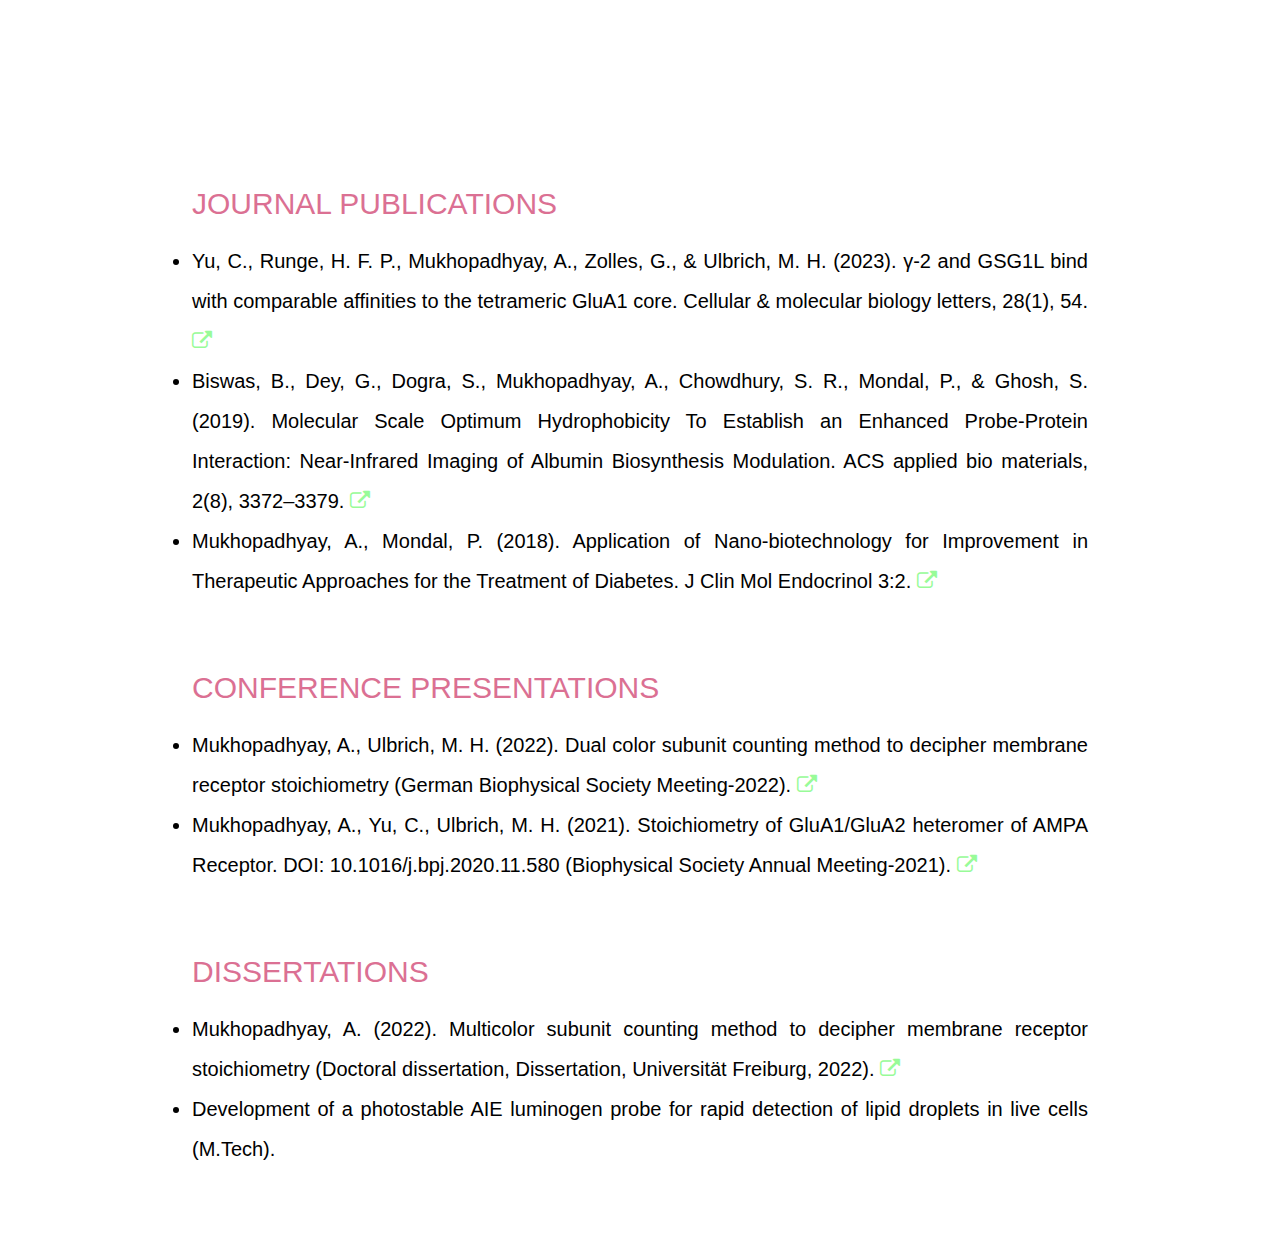
<file: publications.html>
<!DOCTYPE html>
<html lang="en">
<head>
    <meta charset="UTF-8">
    <meta name="viewport" content="width=device-width, initial-scale=1.0">
    <title>Antara Mukhopadhyay, Dr.rer.nat</title>
    <link rel="stylesheet"href="Stylenew.css">
    <link rel="stylesheet" href="https://stackpath.bootstrapcdn.com/font-awesome/4.7.0/css/font-awesome.min.css"> 
</head>
<body>
    <section class="header">
        <nav>
            <a href="index.html"></a> 
            <div class="nav-links" id="navLinks">
                <i class="fa fa-times"onclick="hideMenu()"></i>
                <ul>
                    <li><a href="index.html">HOME</a></li>
                    <li><a href="index.html#about1">ABOUT</a></li>
                    <li><a href="resume.html">RESUME</a></li>
                    <li><a href="publications.html">PUBLICATIONS</a></li>
                    <li><a href="projects.html">PROJECTS</a></li>
                    <li><a href="contact.html">CONTACT</a></li>
                </ul>
            </div>
            <i class="fa fa-bars"onclick="showMenu()"></i>
        </nav>
       <!-----------Publications page--------------->
       
<section class="publications">
    <div class="publicationlist">
        <h1>JOURNAL PUBLICATIONS</h1>
        <ul>
            <li>Yu, C., Runge, H. F. P., Mukhopadhyay, A., Zolles, G., & Ulbrich, M. H. (2023). γ-2 and GSG1L bind with 
                comparable affinities to the tetrameric GluA1 core. Cellular & molecular biology letters, 28(1), 54. <a href="https://doi.org/10.1186/s11658-023-00470-9" style="color: palegreen;" target="_blank"><i class="fa fa-external-link" aria-hidden="true"></i></a> 
                </li>
            <li>Biswas, B., Dey, G., Dogra, S., Mukhopadhyay, A., Chowdhury, S. R., Mondal, P., & Ghosh, S. (2019). 
                Molecular Scale Optimum Hydrophobicity To Establish an Enhanced Probe-Protein Interaction: Near-Infrared 
                Imaging of Albumin Biosynthesis Modulation. ACS applied bio materials, 2(8), 3372–3379. <a href="https://doi.org/10.1021/acsabm.9b00362" style="color: palegreen;" target="_blank"><i class="fa fa-external-link" aria-hidden="true"></i></a> 
                </li>
            <li>Mukhopadhyay, A., Mondal, P. (2018). Application of Nano-biotechnology for Improvement in Therapeutic 
                Approaches for the Treatment of Diabetes. J Clin Mol Endocrinol 3:2. <a href="https://web.archive.org/web/20190301232142id_/http://pdfs.semanticscholar.org/9a54/40191d65685789ab87b2793caa317284d912.pdf" style="color: palegreen;" target="_blank"><i class="fa fa-external-link" aria-hidden="true"></i></a></li>  
        </ul>
        <h1>CONFERENCE PRESENTATIONS</h1>
        <ul>
            <li>Mukhopadhyay, A., Ulbrich, M. H. (2022). Dual color subunit counting method to decipher membrane 
                receptor stoichiometry (German Biophysical Society Meeting-2022). <a href="DGFB 2022 poster abstract.pdf" style="color: palegreen;" target="_blank"><i class="fa fa-external-link" aria-hidden="true"></i></a></li>
            <li>Mukhopadhyay, A., Yu, C., Ulbrich, M. H. (2021). Stoichiometry of GluA1/GluA2 heteromer of AMPA 
Receptor. DOI: 10.1016/j.bpj.2020.11.580 (Biophysical Society Annual Meeting-2021). <a href="https://doi.org/10.1016/j.bpj.2020.11.580" style="color: palegreen;" target="_blank"><i class="fa fa-external-link" aria-hidden="true"></i></a></li>
        </ul>
        <h1>DISSERTATIONS</h1>
        <ul>
            <li>Mukhopadhyay, A. (2022). 
                Multicolor subunit counting method to decipher membrane receptor stoichiometry (Doctoral dissertation, Dissertation, Universität Freiburg, 2022). <a href="http://dx.doi.org/10.6094/UNIFR/232231" style="color: palegreen;" target="_blank"><i class="fa fa-external-link" aria-hidden="true"></i></a>
                </li>
            <li>Development of a photostable AIE luminogen probe for rapid detection of lipid droplets in live cells (M.Tech). </li>
        </ul>
    </div>
</section>
    </section>
        
    






















<!------------JavaScript for Toggle Menu---------->

<script>
    var navLinks=document.getElementById("navLinks");
    function showMenu(){
        navLinks.style.right="0";
    }
    function hideMenu(){
        navLinks.style.right="-200px";
    }
</script>

    
</body>
</html>
</file>
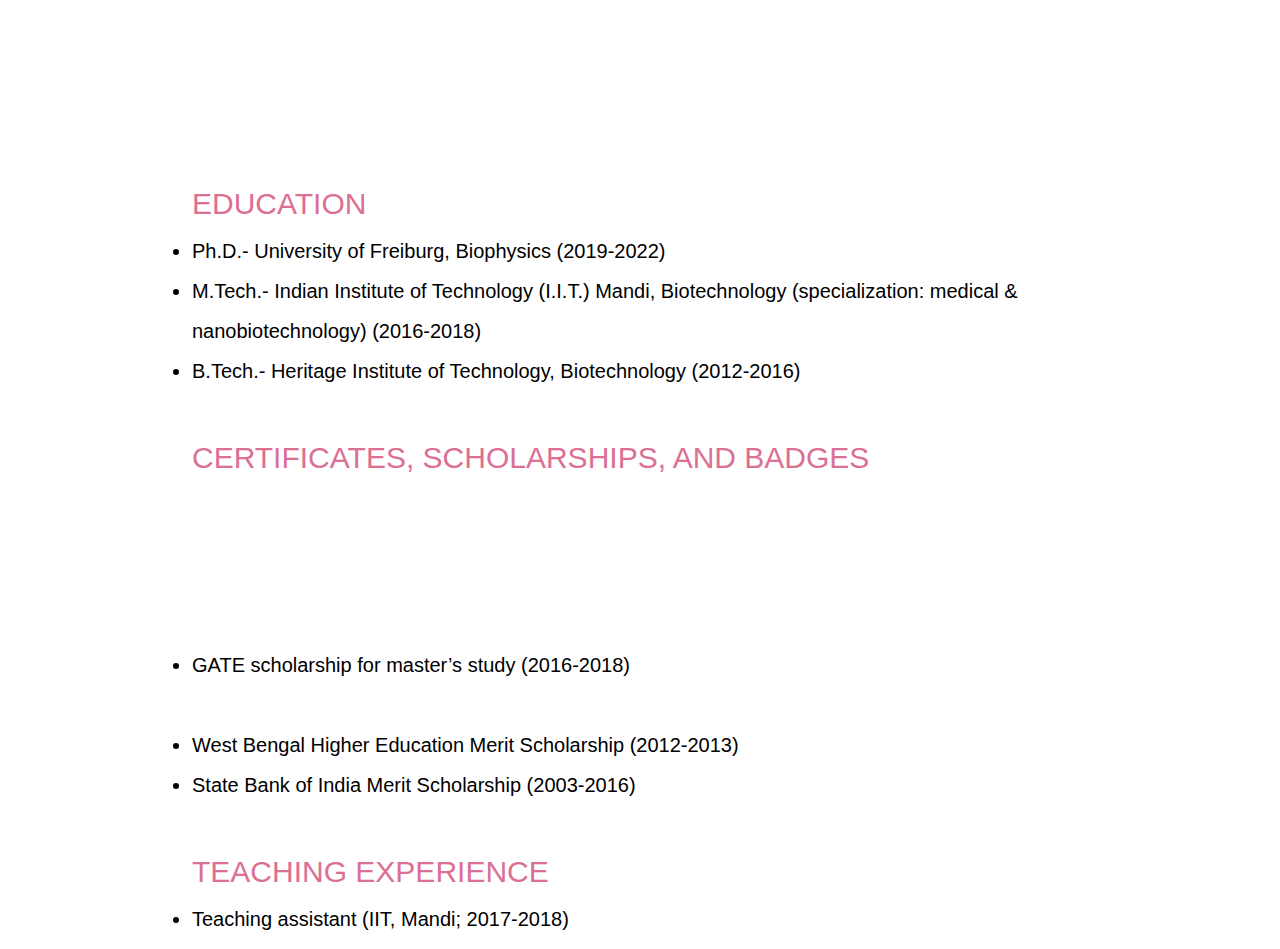
<file: resume.html>
<!DOCTYPE html>
<html lang="en">
<head>
    <meta charset="UTF-8">
    <meta name="viewport" content="width=device-width, initial-scale=1.0">
    <title>Antara Mukhopadhyay, Dr.rer.nat</title>
    <link rel="stylesheet"href="Stylenew.css">
    <link rel="stylesheet" href="https://stackpath.bootstrapcdn.com/font-awesome/4.7.0/css/font-awesome.min.css"> 
</head>
<body>
    <section class="header">
        <nav>
            <a href="index.html"></a> 
            <div class="nav-links" id="navLinks">
                <i class="fa fa-times"onclick="hideMenu()"></i>
                <ul>
                    <li><a href="index.html">HOME</a></li>
                    <li><a href="index.html#about1">ABOUT</a></li>
                    <li><a href="resume.html">RESUME</a></li>
                    <li><a href="publications.html">PUBLICATIONS</a></li>
                    <li><a href="projects.html">PROJECTS</a></li>
                    <li><a href="contact.html">CONTACT</a></li>
                </ul>
            </div>
            <i class="fa fa-bars"onclick="showMenu()"></i>
        </nav>
       <!-----------Publications page--------------->
<section class="resume">
    <div class="resumelist">
        <h1>EDUCATION</h1>
        <ul>
            <li>Ph.D.- University of Freiburg, Biophysics (2019-2022)</li>
            <li>M.Tech.- Indian Institute of Technology (I.I.T.) Mandi, Biotechnology (specialization: medical & nanobiotechnology) (2016-2018)</li>
            <li>B.Tech.- Heritage Institute of Technology, Biotechnology (2012-2016)<br><br></li>
        </ul>
        <h1>CERTIFICATES, SCHOLARSHIPS, AND BADGES</h1>
        <ul>
            <a href="https://www.coursera.org/account/accomplishments/specialization/V2UKLX8J3ZEP" style="color: #fff;" target="_blank"><li>Deep Learning Specialization certificate by DeepLearning.AI on Coursera (2024)</li></a>
            <a href="https://www.credly.com/badges/a29c41fc-a31f-4f4e-bd96-1d95e14119bb" style="color: #fff;" target="_blank"><li>Deep Learning Specialization badge by Coursera (2024)</li></a> 
            <a href="FELASA certificate.pdf" style="color: #fff;" target="_blank"><li>Animal handling certificate: Federation of European Laboratory Animal Science Associations (FELASA) function A, formerly category B (2019)</li></a>
            <li>GATE scholarship for master’s study (2016-2018)</li>
            <a href="SRFP 2015.pdf" style="color: #fff;" target="_blank"><li>IAS-INSA-NASI Summer Research Fellowship (2015)</li></a> 
            <li>West Bengal Higher Education Merit Scholarship (2012-2013)</li> 
            <li>State Bank of India Merit Scholarship (2003-2016)<br><br></li>    
        </ul>
        <h1>TEACHING EXPERIENCE</h1>
        <ul>
            <li>Teaching assistant (IIT, Mandi; 2017-2018)</li>
        </ul>
    </div>
</section>
    </section>
        
    






















<!------------JavaScript for Toggle Menu---------->

<script>
    var navLinks=document.getElementById("navLinks");
    function showMenu(){
        navLinks.style.right="0";
    }
    function hideMenu(){
        navLinks.style.right="-200px";
    }
</script>

    
</body>
</html>
</file>
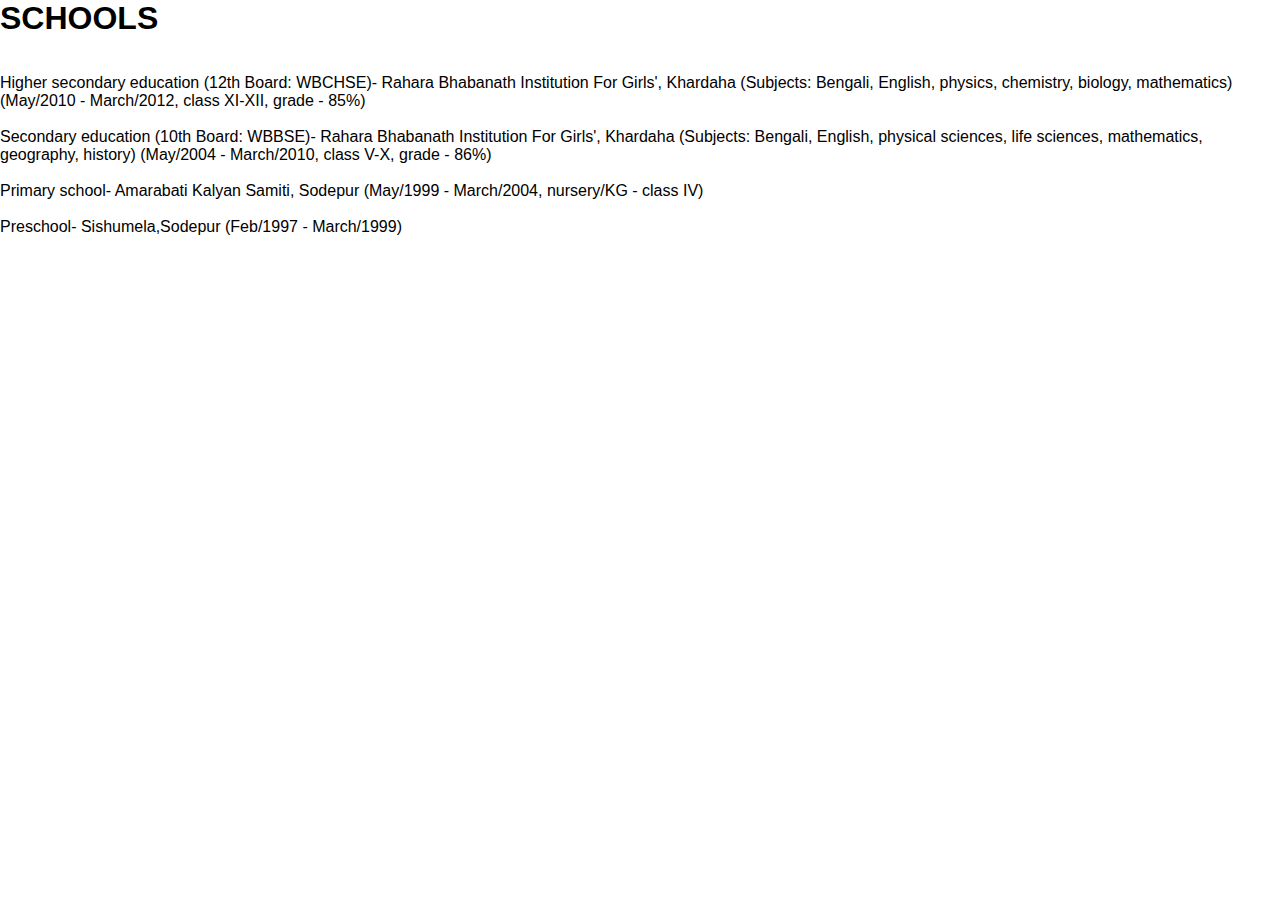
<file: schools.html>
<!DOCTYPE html>
<html lang="en">
<head>
    <meta charset="UTF-8">
    <meta name="viewport" content="width=device-width, initial-scale=1.0">
    <title>Antara Mukhopadhyay, Dr.rer.nat</title>
    <link href="images/websitelogo.png" rel="icon">
    <link rel="stylesheet"href="Stylenew.css">
    <link rel="stylesheet" href="https://stackpath.bootstrapcdn.com/font-awesome/4.7.0/css/font-awesome.min.css"> 
</head>
<body>
    <section class="schools">
        <div class="schoollist">
        <h1><b>SCHOOLS</b><br><br></h1>
        <ul>
            <li>Higher secondary education (12th Board: WBCHSE)- Rahara Bhabanath Institution For Girls', Khardaha (Subjects:  Bengali, English, physics, chemistry, biology, mathematics) (May/2010 - March/2012, class XI-XII, grade - 85%)<br><br></li>
            <li>Secondary education (10th Board: WBBSE)- Rahara Bhabanath Institution For Girls', Khardaha (Subjects: Bengali, English, physical sciences, life sciences, mathematics, geography, history) (May/2004 - March/2010, class V-X, grade - 86%)<br><br></li>
            <li>Primary school- Amarabati Kalyan Samiti, Sodepur (May/1999 - March/2004, nursery/KG - class IV)<br><br></li>
            <li>Preschool- Sishumela,Sodepur (Feb/1997 - March/1999)<br></li>
        </ul>
        </div>
    </section>
</body>
</file>
<file: Stylenew.css>
*{
    margin:0;
    padding:0;
    font-family: Arial, Helvetica, sans-serif;
}
.header{
    min-height: 100vh;
    width: 100%;
    background-position: center;
    background-size: contain;
    position: relative;
}
.headervideo{
    width: 100%;
    height: 100%;
    position: absolute;
    z-index: -1;
    top: 0;
    left: 0;
    object-fit: cover;
}
nav{
    display:flex;
    padding:2% 6%;
    justify-content: space-between;
    align-items: center;
}
nav img{
    width: 150px;
}
nav-links{
    flex: 1;
    text-align: right;
}
.nav-links ul li{
    list-style: none;
    display:inline-block;
    padding: 8px 12px;
    position: relative;
}
.nav-links ul li a{
    color: #fff;
    text-decoration: none;
    font-size: 13px;
}
.nav-links ul li::after{
    content: '';
    width:0%;
    height: 2px;
    background: palevioletred;
    display:block;
    margin:auto;
    transition: 0.5s;
}
.nav-links ul li:hover::after{
    width:100%;
}
.text-box{
    width:90%;
    color: #fff;
    position:absolute;
    top:30%;
    left:50%;
    transform:translate(-50%,50%);
    text-align: center;
}
.text-box h1{
    font-size: 62px;
    font-weight: 800;
}
.text-box h2{
    margin:10px 0 40px;
    font-size: xx-large;
    color: #fff;
    font-weight: 500;
}
nav .fa{
    display: none;
}

@media(max-width:700px){
    .text-box h1{
        font-size: 42px;
        font-weight: bolder;
    }
    .text-box h2{
        font-size: 25px;
        font-weight: bolder;
    }
    .nav-links ul li{
        display:block;
    }
    .nav-links{
        position: fixed;
        background: palevioletred;
        height: 100vh;
        width: 200px;
        top: 0;
        right:-200px;
        text-align: left;
        z-index: 2;
        transition: 1s;
    }
    nav .fa{
        display: block;
        color: #fff;
        margin: 10px;
        font-size: 22px;
        cursor: pointer;
    }
    .nav-links ul{
        padding: 30px;
    }


    /*------------about-me----------*/
    
}
.about-me {
    width: 90%;
    margin: auto;
    text-align: center;
    padding-top: 100px;
    background-color: #fff;
  }
.about-me h1{
    width: 80%;
    margin: auto;
    text-align: center;
    padding-top: 50px;
    font-size: 50px;
    font-weight: 700;
    color: palevioletred;
}
.about-me p{
        flex-basis: 31%;
        text-align: left;
        color: #000;
        border-radius: 10px;
        margin-bottom: 5%;
        padding: 20px 12px;
        box-sizing: border-box;
}
.description{
    flex-basis: 32%;
    border-radius: 10px;
    margin-bottom: 30px;
    position: realative;
    overflow: hidden;
    font-size: 25px;
}
.center {
    display: block;
    margin-left: auto;
    margin-right: auto;
    width: 25%;
  }

  /*------------sub-header publications----------*/
.sub-header-pu{
    height: 50vh;
    width: 100%;
    background-image: linear-gradient(rgba(4,9,30,0.7),rgba(4,9,30,0.7)),url(images/publicationsubheader.png);
    background-position: center;
    background-size: cover;
    text-align: center;
    color: #000;
}
.sub-header-pu h1{
    width: 100%;
    position: absolute;
    top:15%;
    left:50%;
    transform:translate(-50%,50%);
    color: #fff;
    text-align: center;
    font-size: 50px;
    font-weight: 800; 
}
@media(max-width:700px){
    .sub-header-pu h1{
        font-size: 42px;
        font-weight: 800;
    }
}

  /*------------publications----------*/

.publications{
    width: 70%;
    margin: auto;
    text-align: center;
    padding-top: 100px;
    background-color: #fff;
  }
  .publicationlist h1{
    font-size: 30px;
    font-weight: 500;
    color: palevioletred;
    text-align: left;
  }
  .publicationlist ul{
    font-weight: 300;
    margin: 20px 0;
    color: #000;
    line-height: 200%;
    font-size: 20px;
    text-align:justify;
    padding-bottom: 50px;
  }
  @media(max-width:700px){
    .publicationslist{
        flex-direction: column;
    }
}

 /*------------sub-header projects----------*/
 .sub-header-pr{
    height: 50vh;
    width: 100%;
    background-image: linear-gradient(rgba(4,9,30,0.7),rgba(4,9,30,0.7)),url(images/projectsubheader.png);
    background-position: center;
    background-size: cover;
    text-align: center;
    color: #000;
}
.sub-header-pr h1{
    width: 100%;
    position: absolute;
    top:15%;
    left:50%;
    transform:translate(-50%,50%);
    color: #fff;
    text-align: center;
    font-size: 50px;
    font-weight: 800; 
}
@media(max-width:700px){
    .sub-header-pr h1{
        font-size: 42px;
        font-weight: 800;
    }
}

/*------------projects----------*/

.projects{
    width: 80%;
    margin: auto;
    text-align: center;
    padding-top: 50px;
    background-color: #fff;
}
.row{
    margin-top: 5%;
    display: block;
    justify-content:space-between;
}
.projects-col{
    background: #fff;
    border-radius: 10px;
    margin-bottom: 5%;
    padding: 20px 12px;
    box-sizing: border-box;
    transition: 0.5s;
}
.projects-col h3{
    text-align: center;
    font-size: 30px;
    font-weight: 700;
    color: palevioletred;
    margin: 10px 0;
}
.projects-col p{
    color: #000;
    font-size: 16px;
    font-weight: 300;
    line-height: 22px;
    padding: 10px;
    text-align: justify;
}
.projects-col:hover{
    box-shadow: 0 0 20px 0px rgba(0,0,0,0.2);
}
@media(max-width:700px){
    .row{
        flex-direction: column;
    }
}

 /*------------sub-header contact----------*/
 .sub-header-c {
    height: 50vh;
    width: 100%;
    background-image: linear-gradient(rgba(4,9,30,0.7),rgba(4,9,30,0.7)),url(images/contactsubheader.png);
    background-position: center;
    background-size: cover;
    text-align: center;
    color: #000;
}
.sub-header-c h1{
    width: 100%;
    position: absolute;
    top:15%;
    left:50%;
    transform:translate(-50%,50%);
    color: #fff;
    text-align: center;
    font-size: 50px;
    font-weight: 800; 
}
@media(max-width:700px){
    .sub-header-c h1{
        font-size: 42px;
        font-weight: 800;
    }
}

  /*------------contact----------*/

.contact{
    width: 90%;
    margin: auto;
    text-align: center;
    padding-top: 100px;
    background-color: #fff;
}
.contact-col{
    margin-top: 5%;
    display: flex;
    justify-content: space-between;
    padding: 20px 12px;
}
.email{
    flex-basis: 31%;
    background: #fff;
    border-radius: 10px;
    margin-bottom: 5%;
    padding: 20px 12px;
    box-sizing: border-box;
}
.twitter{
    flex-basis: 31%;
    background: #fff;
    border-radius: 10px;
    margin-bottom: 5%;
    padding: 20px 12px;
    box-sizing: border-box;
}
.linkedin{
    flex-basis: 31%;
    background: #fff;
    border-radius: 10px;
    margin-bottom: 5%;
    padding: 20px 12px;
    box-sizing: border-box;
}
.blog{
    flex-basis: 31%;
    background: #fff;
    border-radius: 10px;
    margin-bottom: 5%;
    padding: 20px 12px;
    box-sizing: border-box;
}
.contact-col h5{
    text-align: center;
    font-weight: 300;
    font-size: 16px;
    margin: 10px 0;
    color: #000;
}
.contact-col div .fa{
    font-size: 28px;
    color: palevioletred;
    margin: 10px;
    margin-right: 30px;
}
@media(max-width:700px){
    .contact-col{
        flex-direction: column;
    }
}

 /*------------sub-header resume----------*/
 .sub-header-r{
    height: 50vh;
    width: 100%;
    background-image: linear-gradient(rgba(4,9,30,0.7),rgba(4,9,30,0.7)),url(images/cvsubheader.jpg);
    background-position: center;
    background-size: cover;
    text-align: center;
    color: #000;
}
.sub-header-r h1{
    width: 100%;
    position: absolute;
    top:15%;
    left:50%;
    transform:translate(-50%,50%);
    color: #fff;
    text-align: center;
    font-size: 50px;
    font-weight: 800; 
}
@media(max-width:700px){
    .sub-header-r h1{
        font-size: 42px;
        font-weight: 800;
    }
}

/*------------resume----------*/

.resume{
    width: 70%;
    margin: auto;
    text-align: center;
    padding-top: 100px;
    background-color: #fff;
  }
  .resumelist h1{
    font-size: 30px;
    font-weight: 500;
    color: palevioletred;
    text-align: left;
  }
  .resumelist ul{
    text-align: left;
    font-weight: 300;
    margin: 10px 0;
    color: #000;
    line-height: 200%;
    font-size: 20px;
  }
  @media(max-width:700px){
    .resumelist{
        flex-direction: column;
    }
}
{text-decoration:none;}
</file>
